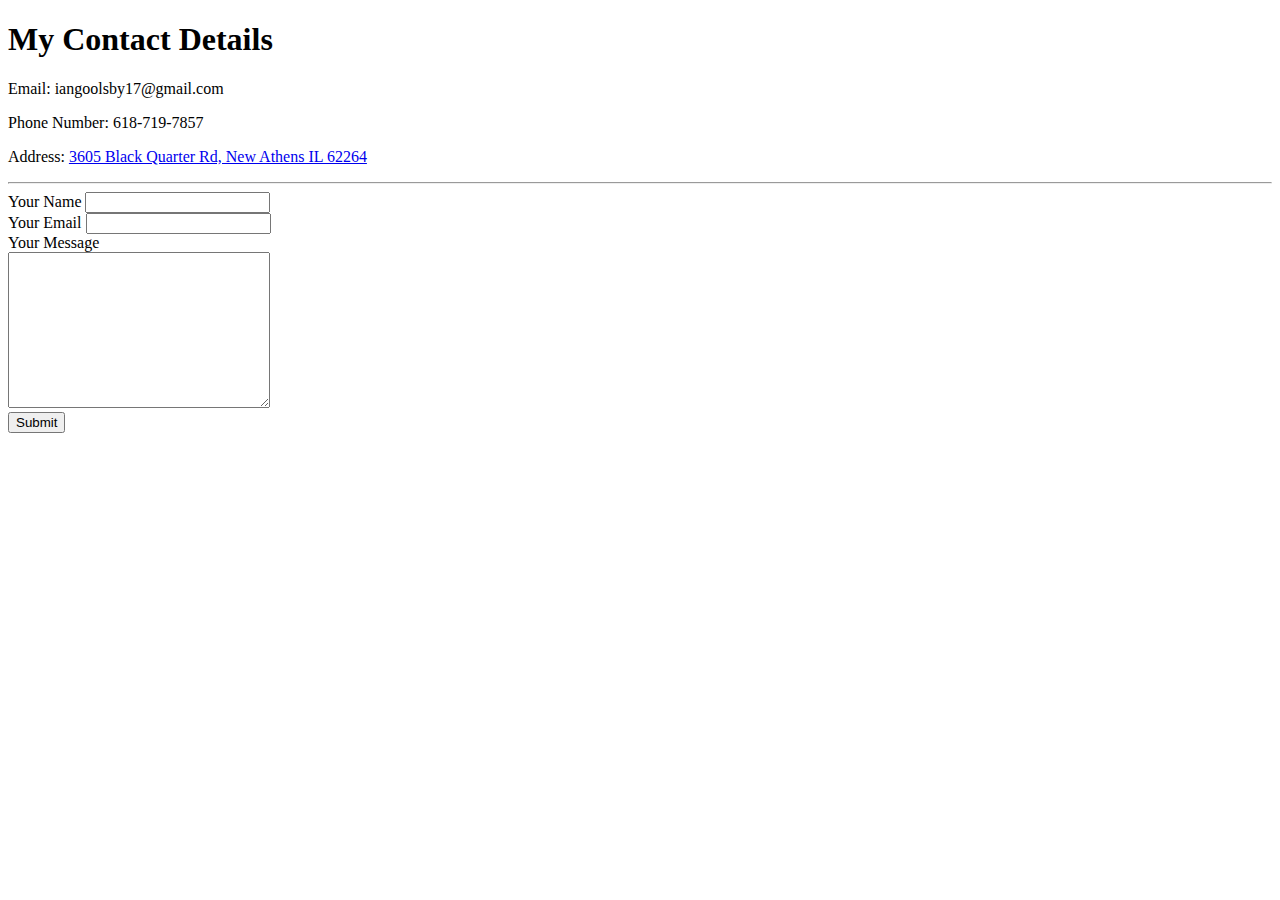
<file: contact.html>
<!DOCTYPE html>
<html lang="en">
  <head>
    <meta charset="UTF-8" />
    <title>Contact me</title>
  </head>

  <body>
    <h1>My Contact Details</h1>
    <p>Email: iangoolsby17@gmail.com</p>
    <p>Phone Number: 618-719-7857</p>
    <p>
      Address:
      <a
        href="https://www.google.com/maps/place/3605+Black+Quarter+Rd,+New+Athens,+IL+62264/@38.3521742,-89.8769849,17z/data=!3m1!4b1!4m6!3m5!1s0x8876184ec5d675b9:0x85a2a7063a3d94b7!8m2!3d38.35217!4d-89.87441!16s%2Fg%2F11c22c251r"
        >3605 Black Quarter Rd, New Athens IL 62264</a
      >
    </p>
    <hr />
    <form action="mailto:iangoolsby17@gmail.com" method="post" enctype="text/plain">
      <label>Your Name</label>
      <input type="text" name="yourName" value="" /><br />
      <label> Your Email</label>
      <input type="email" name="yourEmail" value="" /><br />
      <label> Your Message</label><br />
      <textarea name="yourMessage" id="" cols="30" rows="10"></textarea><br />
      <input type="submit" name="Submit" />
    </form>
  </body>
</html>
</file>
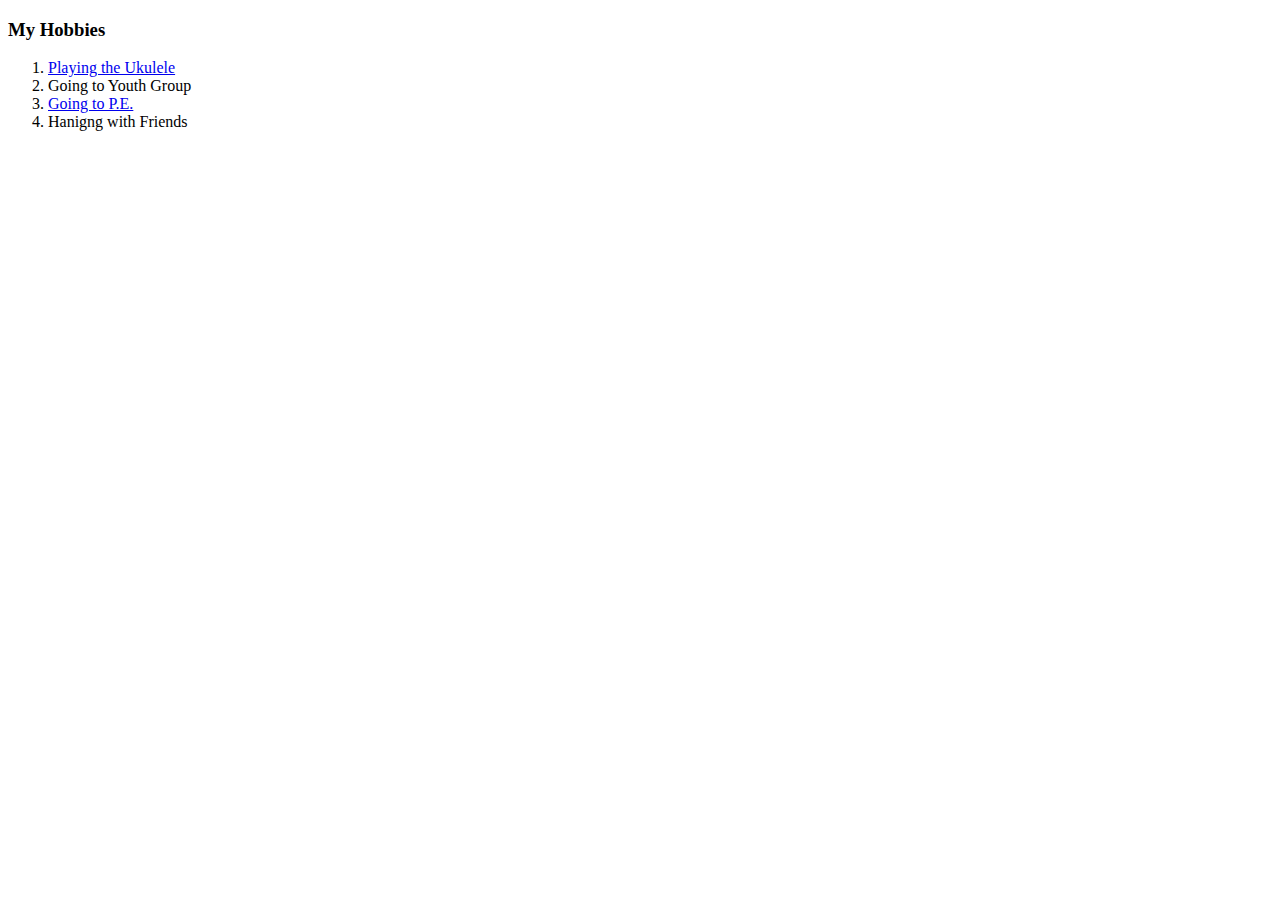
<file: hobbies.html>
<!DOCTYPE html>
<html lang="en">
<head>
    <meta charset="UTF-8">
    <title>My Hobbies</title>
</head>
<body>
    <h3>My Hobbies</h3>
    <ol>
        <li><a href="https://yousician.com/lp/ukulele-us?utm_source=google&utm_campaign=Yousician%20-%20Brand%20Name%20-%20Tier%201%20-%20EN&utm_medium=cpc&utm_term=yousician&gad=1&gclid=CjwKCAjwjMiiBhA4EiwAZe6jQ2uBAuhT3teKBH1owc4_-Kv4BC_EqTZt6a_ot7X7PVlEk_6c7Fe91hoCfxQQAvD_BwE">Playing the Ukulele</a></li>
        <li>Going to Youth Group</li>
        <li><a href="https://www.restorationranchil.com/restorationrec">Going to P.E.</a></li>
        <li>Hanigng with Friends</li>
    </ol>
</body>
</html>
</file>
